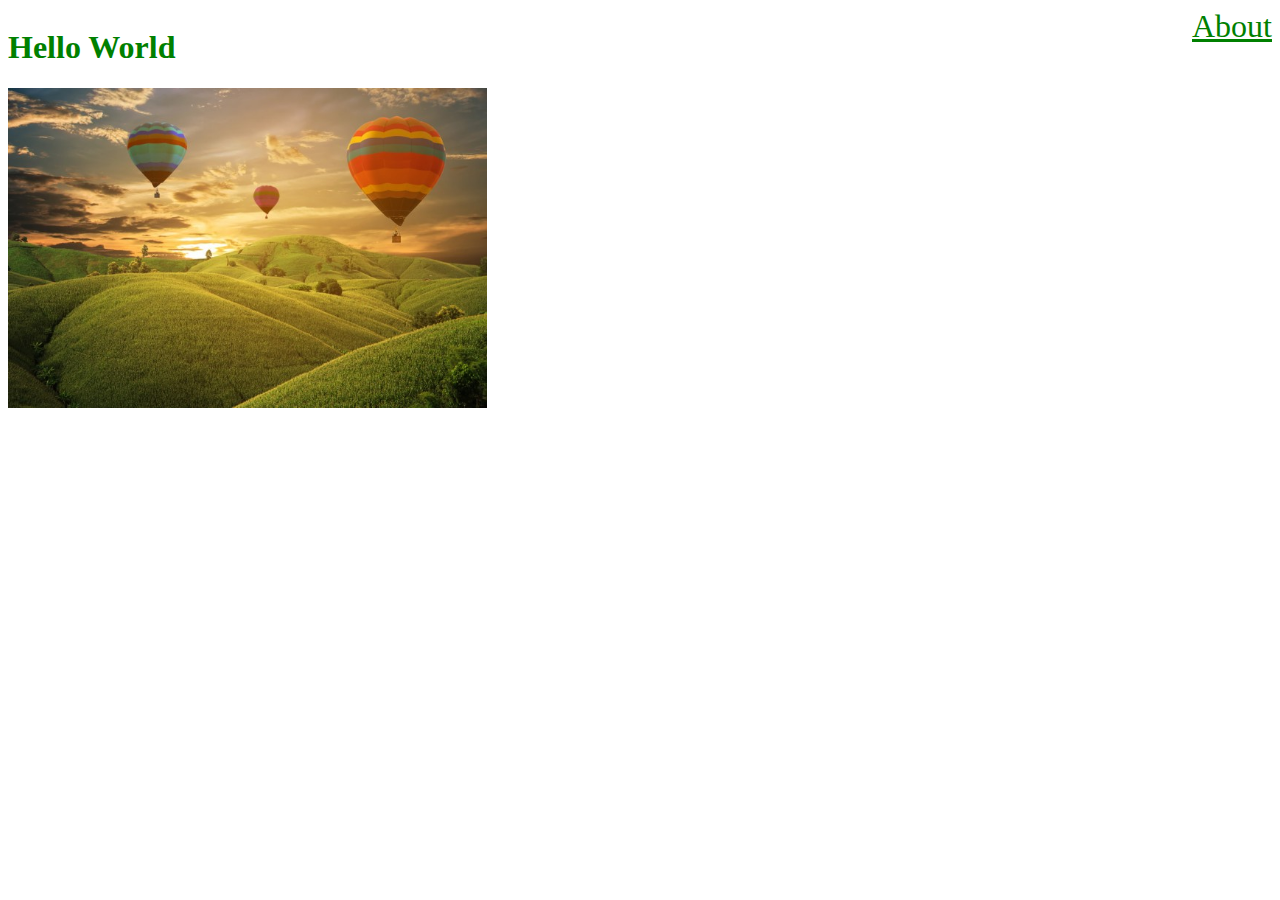
<file: portfolio/index.html>
<!DOCTYPE html>
<html lang="en">
<head>
    <meta charset="UTF-8">
    <meta name="viewport" content="width=device-width, initial-scale=1.0">
    <meta http-equiv="X-UA-Compatible" content="ie=edge">
    <title>Document</title>
    <link rel="stylesheet" href="assets/stylesheet/style.css">
</head>
<body>
    <h1>Hello World</h1>
    <a href="about">About</a><br> 
    <img src="img.jpg">
    
</body>
</html>
</file>
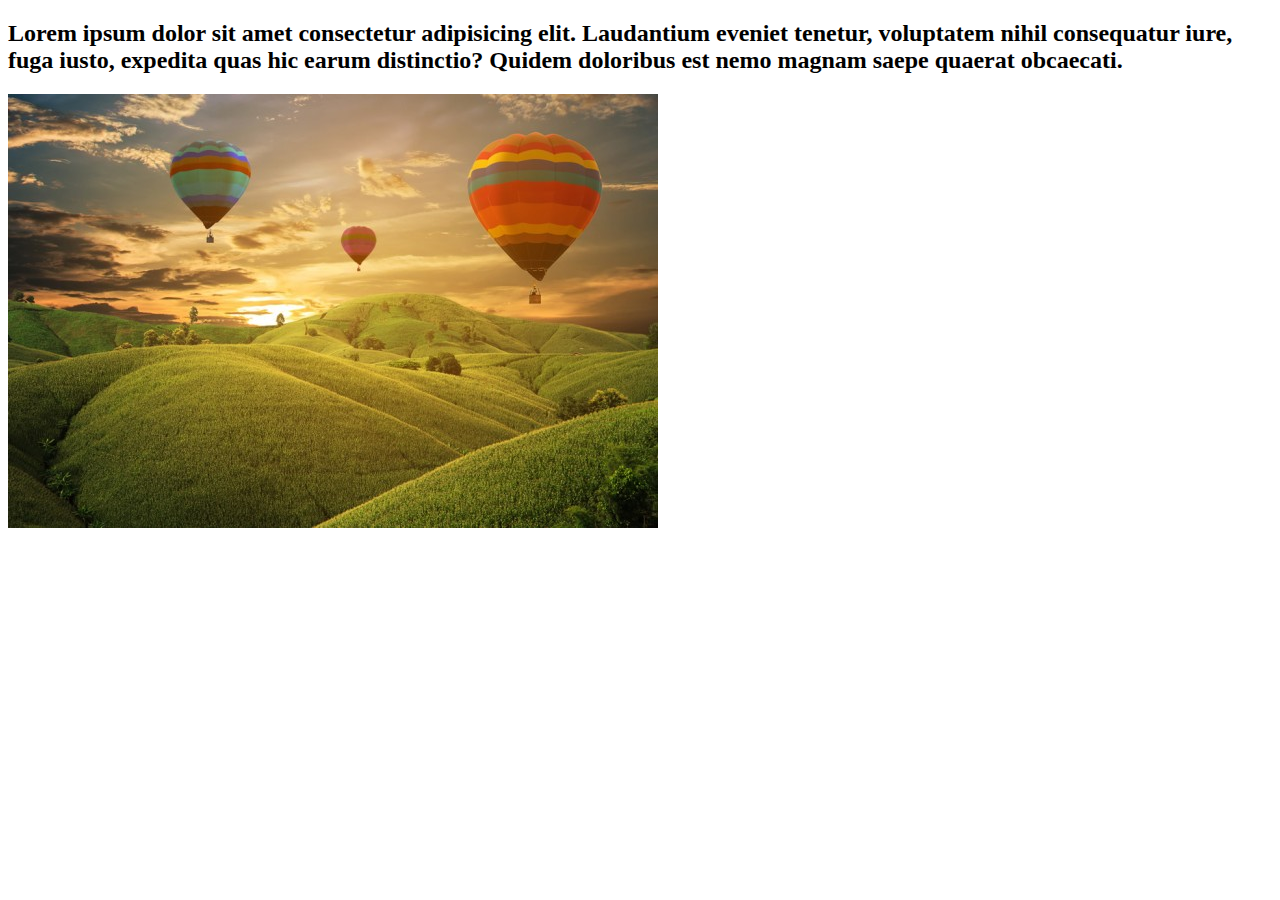
<file: portfolio/about.html>
<!DOCTYPE html>
<html lang="en">
<head>
    <meta charset="UTF-8">
    <meta name="viewport" content="width=device-width, initial-scale=1.0">
    <meta http-equiv="X-UA-Compatible" content="ie=edge">
    <title>Document</title>
</head>
<body>
    <h2>
        Lorem ipsum dolor sit amet consectetur adipisicing elit. 
        Laudantium eveniet tenetur, voluptatem nihil consequatur iure, 
        fuga iusto, expedita quas hic earum distinctio? Quidem doloribus 
        est nemo magnam saepe quaerat obcaecati.
    </h2>
    <img src="img2.jpg">
</body> 
</html>
</file>
<file: portfolio/assets/stylesheet/style.css>
h1 {
    color: green;
    display: inline-block;
}
a {
    color: green;
    font-size: 2rem;
    float: right;
}
img {
    height : 20rem;
    weight : 20rem;
}
</file>
